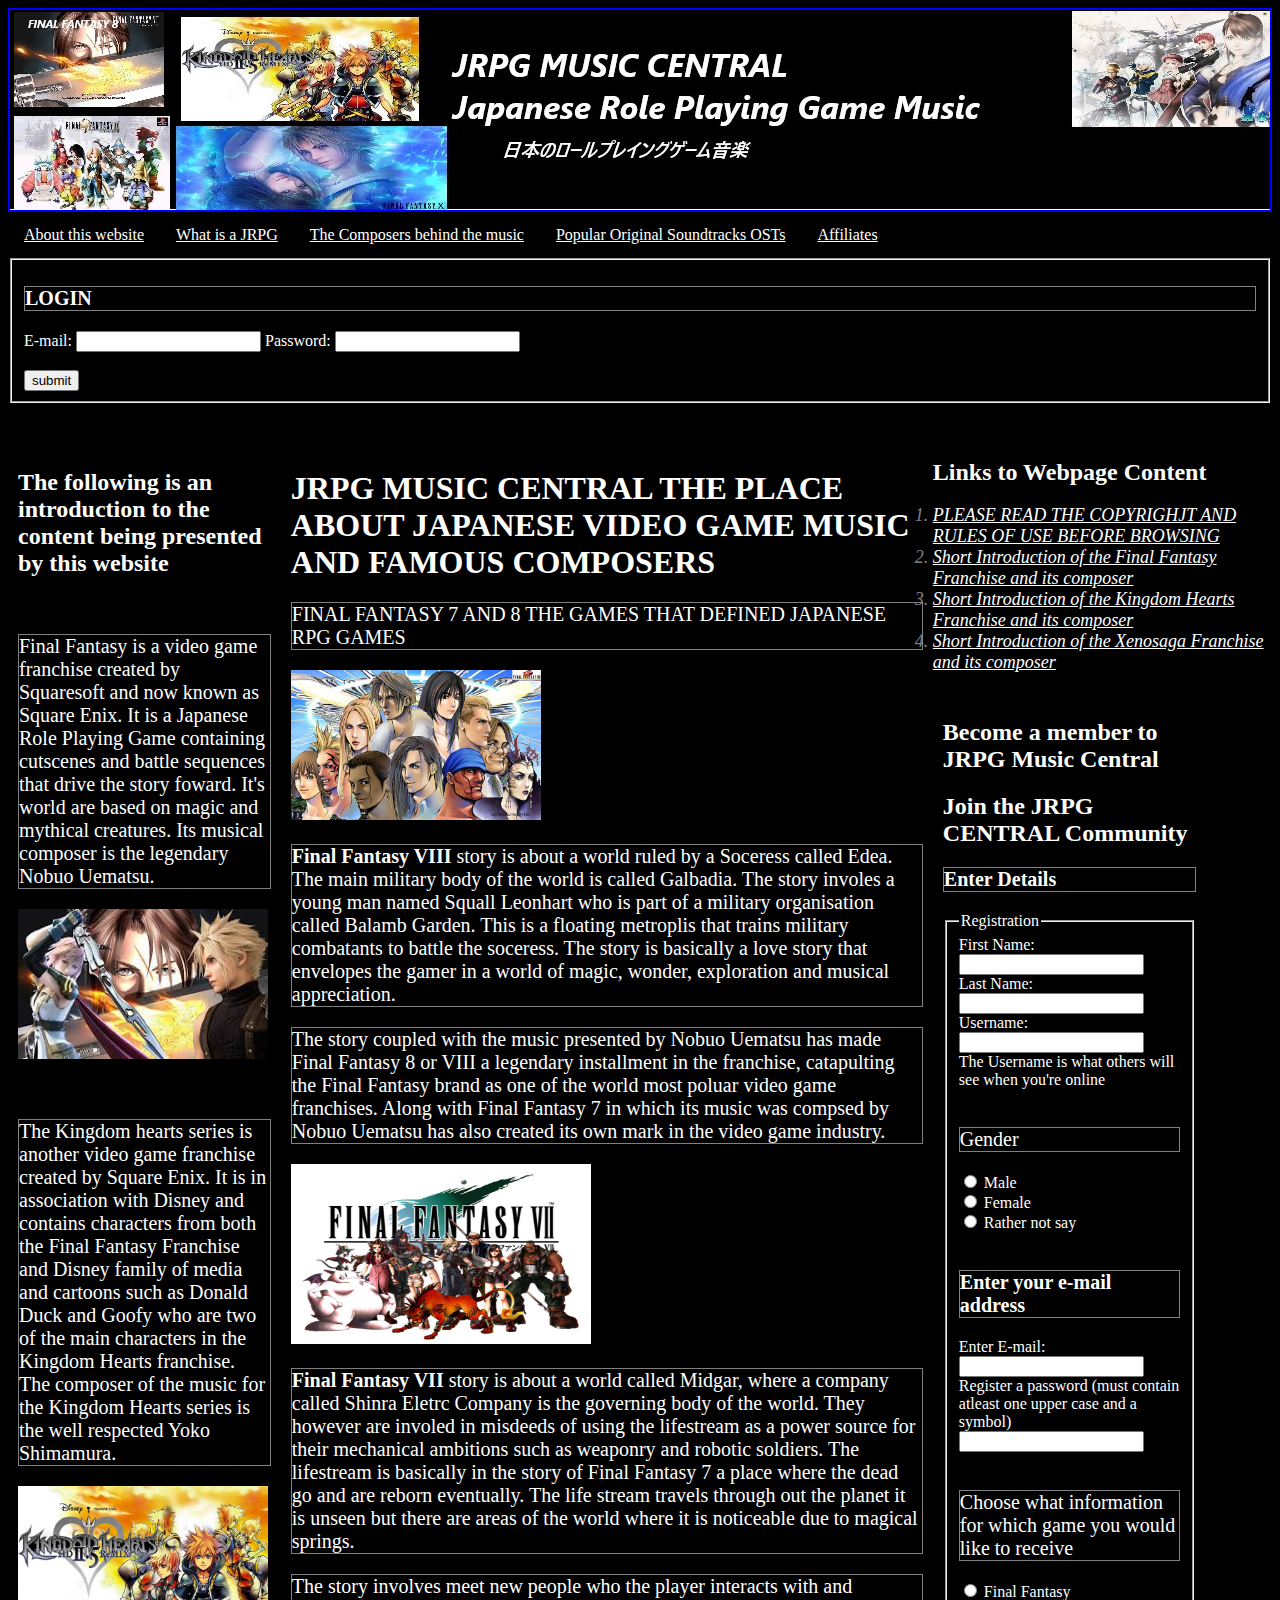
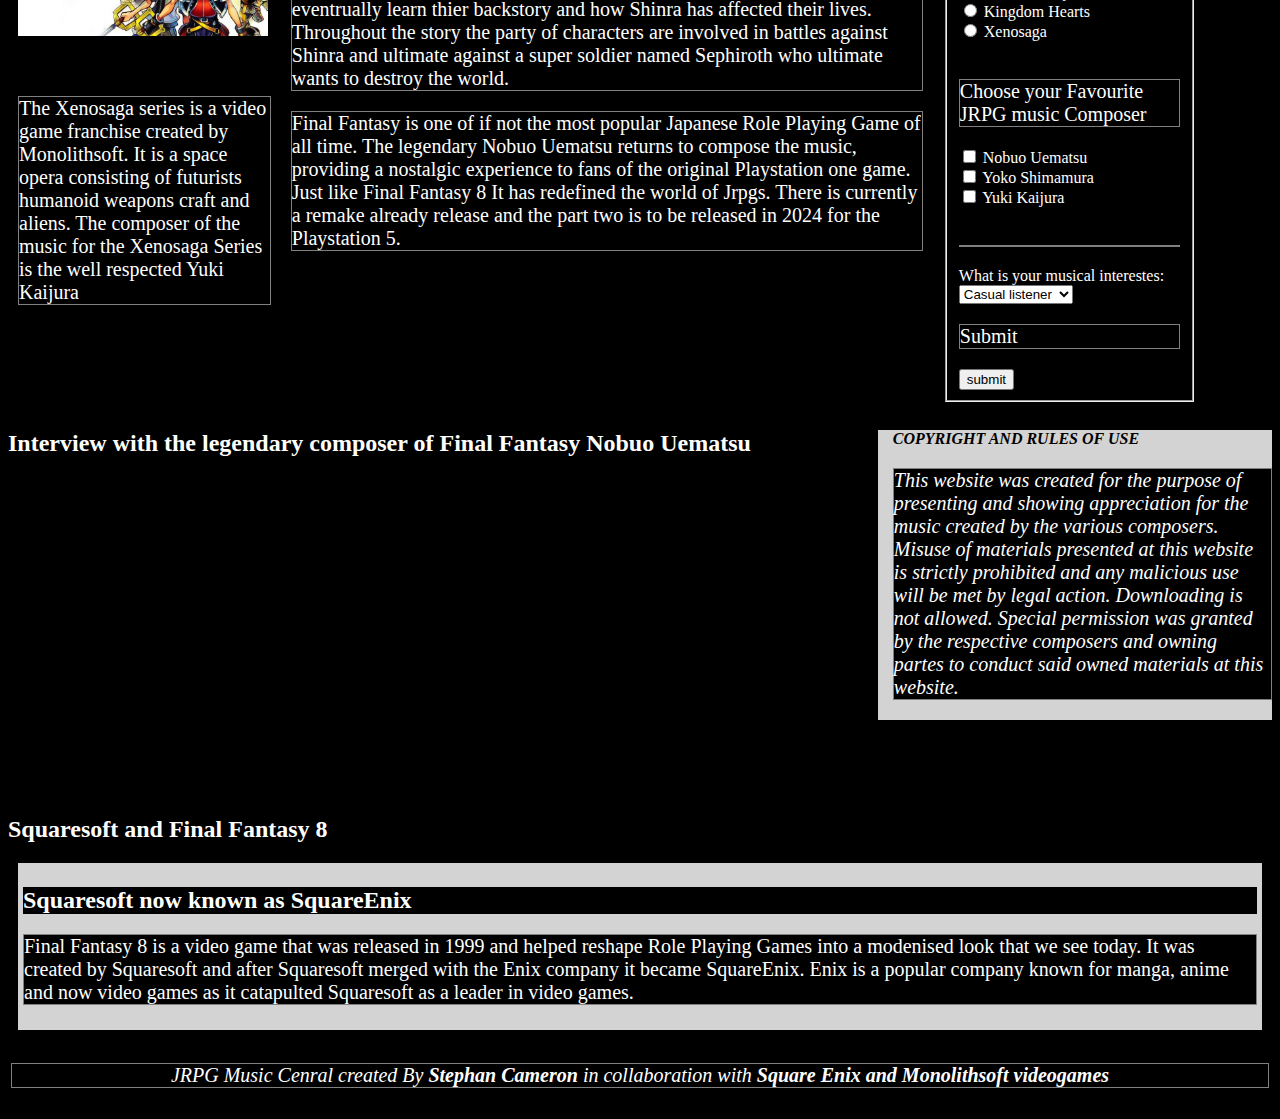
<file: index.html>
<!--THIS IS MY FINAL PROJECT WEBSITE HOMEPAGE FOR ITEC240 STEPHAN CAMERON-->
<!--My website is about Japanese Role Playing Game Music and the respected individuals who influenced video game music in the video game industry-->
<!DOCTYPE html><!--This is the Document Type Definition that tells the browser what languyage is being used-->

<html lang="en-us">
<head>
<title>Japanese Role Playing Game JRPG music</title>
<meta charset="utf-8">
<meta name="description" content="Japanese Role Playing Game Music">
<meta name="author" content="Stephan Cameron">
<link rel="stylesheet" href="./css/videogamemusic.css">

</head>
<body>


<header><!--https://www.w3schools.com/howto/howto_css_style_header.asp-->
<div class="header-image">  <!--Learned how to apply header image through W3C called Hero Headers-->      
</div>
</header>



<nav><!-- Navigation content goes here -->
  <div class="topnav">
  <a href="htmlfiles/aboutwebsite.html" target="_blank">About this website</a>
  <a href="htmlfiles/whatisjrpg.html" target="_blank">What is a JRPG</a>
  <a href="htmlfiles/thecomposers.html" target="_blank">The Composers behind the music</a>
  <a href="htmlfiles/originalsoundtracks.html" target="_blank">Popular Original Soundtracks OSTs</a>
  <a href="htmlfiles/affiliates.html" target="_blank">Affiliates</a>
  
</div>
</nav>

<fieldset>
<p><b>LOGIN</b></p><!--Login section for emulation of user login-->
<form action="htmlfiles/loginthankyou.html">

	<label for="fname">E-mail:</label>
	<input type="text" id="fname" name="fname">
	<label for="lname">Password:</label>
	<input type="text" id="lname" name="lname">
	<br><br>
	
	

<input type="submit" value="submit">
</form>
</fieldset>


	<br>
	<br>
	
<main><!-- Main content goes here -->
 <div class="row"></div>
 <div class="column side">

 <h2>The following is an introduction to the content being presented by this website</h2>
<a id="introfinalfantasy"><b>FINAL FANTASY SERIES</b></a>
<p>Final Fantasy is a video game franchise created by Squaresoft and now known as Square Enix. It is a Japanese Role Playing Game containing cutscenes and battle sequences that drive the story foward. It's world are based on magic and mythical creatures. Its musical composer is the legendary Nobuo Uematsu.</p>
<img src="images/finalfantasyintro.jpeg" alt="This is Shion uzuki" width="250" height="150">
<br><br>
<a id="introkingdomhearts"><b>KINGDOM HEARTS SERIES</b></a>
<p>The Kingdom hearts series is another video game franchise created by Square Enix. It is in association with Disney and contains characters from both the Final Fantasy Franchise and Disney family of media and cartoons such as Donald Duck and Goofy who are two of the main characters in the Kingdom Hearts franchise. The composer of the music for the Kingdom Hearts series is the well respected Yoko Shimamura.</p>
<img src="images/kingdomheartsintro.jpg" alt="This is Shion uzuki" width="250" height="150">
<br><br>
<a id="introxenosaga"><b>XENOSAGA</b></a>
<p>The Xenosaga series is a video game franchise created by Monolithsoft. It is a space opera consisting of futurists humanoid weapons craft and aliens. The composer of the music for the Xenosaga Series is the well respected Yuki Kaijura</p>

</div>



<div class="column middle">
    
	<H1>JRPG MUSIC CENTRAL THE PLACE ABOUT JAPANESE VIDEO GAME MUSIC AND FAMOUS COMPOSERS</H1>
	<p>FINAL FANTASY 7 AND 8 THE GAMES THAT DEFINED JAPANESE RPG GAMES</P>
	<img src="images/finalfantasy8article.jpg" alt="This is Final Fantasy 8" width="250" height="150">
    <p><B>Final Fantasy VIII</B> story is about a world ruled by a Soceress called Edea. The main military body of the world is called Galbadia. The story involes a young man named Squall Leonhart who is part of a military organisation called Balamb Garden. This is a floating metroplis that trains military combatants to battle the soceress. The story is basically a love story that envelopes the gamer in a world of magic, wonder, exploration and musical appreciation. </p>
    <p>The story coupled with the music presented by Nobuo Uematsu has made Final Fantasy 8 or VIII a legendary installment in the franchise, catapulting the Final Fantasy brand as one of the world most poluar video game franchises. Along with Final Fantasy 7 in which its music was compsed by Nobuo Uematsu has also created its own mark in the video game industry.</p>
	<img src="images/finalfantasy7article.jpg" alt="This is Final Fantasy 7" width="300" height="180">
	<p><B>Final Fantasy VII</B> story is about a world called Midgar, where a company called Shinra Eletrc Company is the governing body of the world. They however are involed in misdeeds of using the lifestream as a power source for their mechanical ambitions such as weaponry and robotic soldiers. The lifestream is basically in the story of Final Fantasy 7 a place where the dead go and are reborn eventually. The life stream travels through out the planet it is unseen but there are areas of the world where it is noticeable due to magical springs.</p>
	<p>The story involves meet new people who the player interacts with and eventrually learn thier backstory and how Shinra has affected their lives. Throughout the story the party of characters are involved in battles against Shinra and ultimate against a super soldier named Sephiroth who ultimate wants to destroy the world.</p>
	<p>Final Fantasy is one of if not the most popular Japanese Role Playing Game of all time. The legendary Nobuo Uematsu returns to compose the music, providing a nostalgic experience to fans of the original Playstation one game. Just like Final Fantasy 8 It has redefined the world of Jrpgs. There is currently a remake already release and the part two is to be released in 2024 for the Playstation 5.</P> 
	
  </div>
 

<nav>
<h2><b>Links to Webpage Content</b></h2>
<ol type="1"><!--This define that numbers will be used for the list.-->

<li><a target="_blank" href="#COPYRIGHT">PLEASE READ THE COPYRIGHJT AND RULES OF USE BEFORE BROWSING</a></li>
<li><a target="_blank" href="#introfinalfantasy">Short Introduction of the Final Fantasy Franchise and its composer </a></li>
<li><a target="_blank" href="#introkingdomhearts">Short Introduction of the Kingdom Hearts Franchise and its composer </a></li>
<li><a target="_blank" href="#introxenosaga">Short Introduction of the Xenosaga Franchise and its composer </a></li>
</ol>
</nav>


<div class="column side">
<h2>Become a member to JRPG Music Central</h2>

<a id="JointheexclusiveXenosagaForum"><h2>Join the JRPG CENTRAL Community</h2></a><!--Registration section-->
<p><b>Enter Details </b></p>
<fieldset><!--Legend and fieldset html code was learned from W3C school at https://www.w3schools.com/tags/tryit.asp?filename=tryhtml_fieldset-->
<legend>Registration</legend>
<form action="htmlfiles/thankyoupage.html">
	<label for="fname">First Name:</label><br>
	<input type="text" id="fname1" name="fname2"><br>
	<label for="lname">Last Name:</label><br>
	<input type="text" id="lname1" name="lname2"><br>
	<label for="lname">Username:</label><br>
	<input type="text" id="lname2" name="lname2"><br>
	<label for="lname3">The Username is what others will see when you're online</label><br>
	<br>
	<p>Gender</p>
	<input type="radio" id="Male" name="fav_language" value="HTML">
	<label for="Male">Male</label><br>
	<input type="radio" id="Female" name="fav_language" value="HTML">
	<label for="Female">Female</label><br>
	<input type="radio" id="Rathernotsay1" name="fav_language" value="HTML">
	<label for="Rathernotsay">Rather not say</label><br>
	<br>
	
<p><b>Enter your e-mail address </b></p>
	<label for="fname">Enter E-mail:</label><br>
	<input type="text" id="fname3" name="fname4"><br>
	<label for="lname">Register a password (must contain atleast one upper case and a symbol)</label><br>
	<input type="text" id="lname3" name="lname4"><br>
	<br>
	
	<p>Choose what information for which game you would like to receive</p>
	
	<input type="radio" id="Male1" name="fav_language" value="HTML">
	<label for="Male">Final Fantasy</label><br>
	<input type="radio" id="Female1" name="fav_language" value="HTML">
	<label for="Female">Kingdom Hearts</label><br>
	<input type="radio" id="Rathernotsay" name="fav_language" value="HTML">
	<label for="Rathernotsay">Xenosaga</label><br>
	
	<br>
	
<p>Choose your Favourite JRPG music Composer</p>

<input type="checkbox" id="character1" name="character1" value="Kos-Mos">
<label for="character1">Nobuo Uematsu</label><br>
<input type="checkbox" id="character2" name="character2" value="Music">
<label for="character2">Yoko Shimamura</label><br>
<input type="checkbox" id="character3" name="character3" value="Video Games">
<label for="character3">Yuki Kaijura</label><br>

<br>
<p></p>
<label for="cars">What is your musical interestes:</label>
<select id="cars" name="cars">
<option value="Mecha">Casual listener</option>
<option value="Mecha">Content creator</option>
<option value="Mecha">Composer</option>
</select>

<p>Submit</p><!--Submit button that will take user to a confirmation page-->
<input type="submit" value="submit">
</form>
</fieldset>

<br>
</div>
</main>

<aside><!-- Aside content goes here -->
<a id="KOS-MOS"><b>COPYRIGHT AND RULES OF USE</b></a>
    <p>This website was created for the purpose of presenting and showing appreciation for the music created by the various composers. Misuse of materials presented at this website is strictly prohibited and any malicious use will be met by legal action. Downloading is not allowed. Special permission was granted by the respective composers and owning partes to conduct said owned materials at this website.</p>
  </aside>
  
<!--VIDEO TAKEN FROM YOUTUBE AT https://www.youtube.com/watch?v=CED4Kf6oHZc--><!--All rights to the youtube channel and the respectable Nobuo Uematsu-->
<a id="VideooftheHistoryofXenosagaanddeveloperMonolithsoftstudios"><h2>Interview with the legendary composer of Final Fantasy Nobuo Uematsu</h2></a>
<iframe width="560" height="315" src="https://www.youtube.com/embed/CED4Kf6oHZc?si=0CtbV5HndCo0rqCe" title="YouTube video player" allow="accelerometer; autoplay; clipboard-write; encrypted-media; gyroscope; picture-in-picture; web-share" allowfullscreen></iframe>


 <!-- Article content goes here -->
    <article class="all-browsers">
  <h2>Squaresoft and Final Fantasy 8</h2>
  <article class="browser">
    <h2>Squaresoft now known as SquareEnix</h2>
    <p>Final Fantasy 8 is a video game that was released in 1999 and helped reshape Role Playing Games into a modenised look that we see today. It was created by Squaresoft and after Squaresoft merged with the Enix company it became SquareEnix. Enix is a popular company known for manga, anime and now video games as it catapulted Squaresoft as a leader in video games.</p> 
  </article>
  </article>
  



<footer><!--Footer note ackowledging the callaborators in making of this website-->
<p><cite>JRPG Music Cenral created By <strong>Stephan Cameron</strong> in collaboration with <strong>Square Enix and Monolithsoft videogames</strong></cite> </p>
</footer>

</body>
</html>
</file>
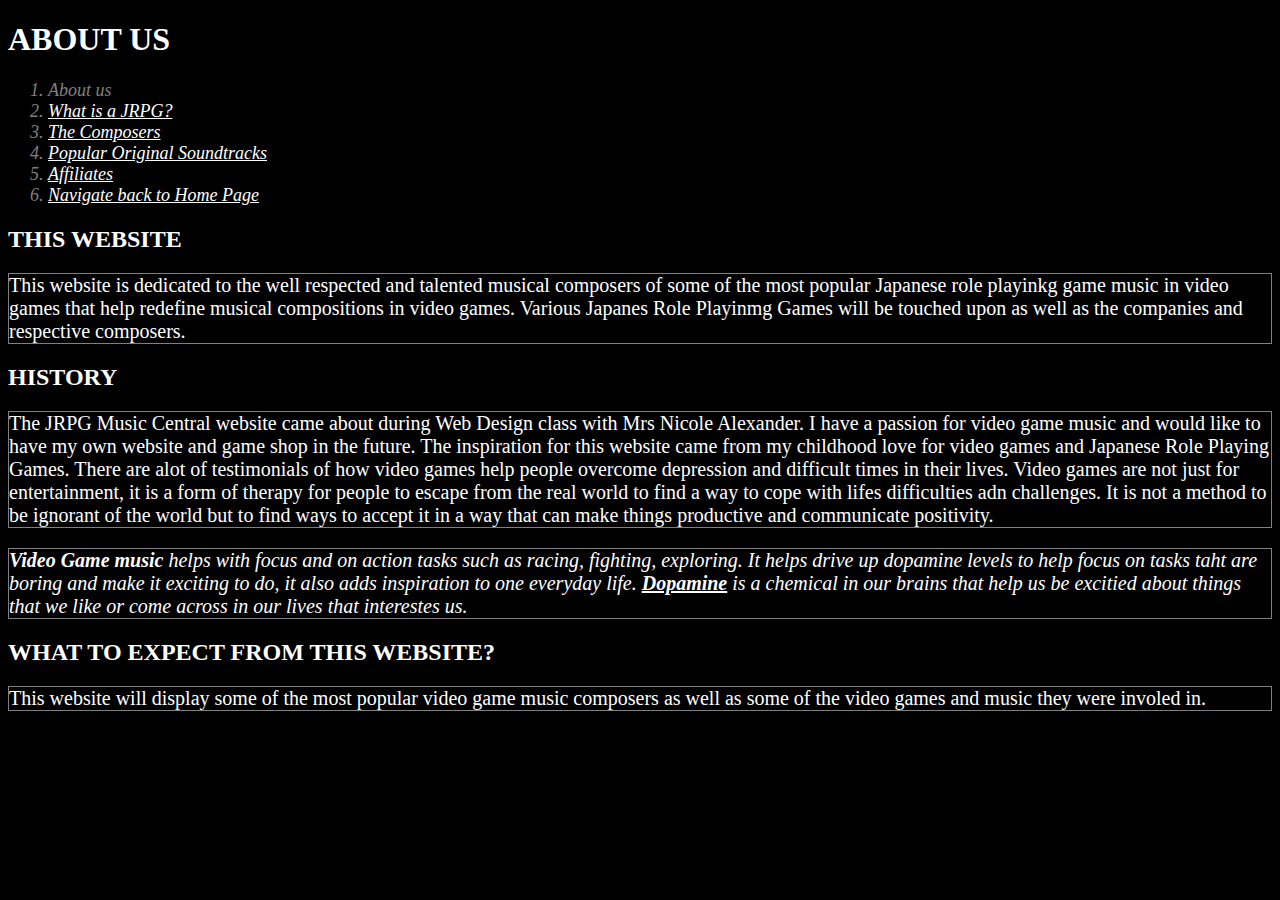
<file: htmlfiles/aboutwebsite.html>
<!--This is the About Website page that tells the user what the website is about in more detail-->
<!DOCTYPE html><!--Document Type Definition which defines the language to the browser being used in the html file-->

<html lang="en-us">
<head>
<title>ABOUT THIS WEBSITE</title>
<meta charset="utf-8">
<meta name="description" content="Cure page">
<meta name="author" content="Stephan Cameron">
<link rel="stylesheet" href="../css/videogamemusic.css">
</head>

<body>
<h1>ABOUT US</h1>
<ol type="1">
<li>About us</li>
<li><a href="whatisjrpg.html" target="_blank">What is a JRPG?</a></li>
<li><a href="thecomposers.html" target="_blank">The Composers</a></li>
<li><a href="originalsoundtracks.html" target="_blank">Popular Original Soundtracks</a></li>
<li><a href="affiliates.html" target="_blank">Affiliates</a></li>
<li><a href="../index.html" target="_blank">Navigate back to Home Page</a></li>
</ol>

<H2>THIS WEBSITE</H2>
<P>This website is dedicated to the well respected and talented musical composers of some of the most popular Japanese role playinkg game music in video games that help redefine musical compositions in video games. Various Japanes Role Playinmg Games will be touched upon as well as the companies and respective composers.</P>

<H2>HISTORY</H2>
<p>The JRPG Music Central website came about during Web Design class with Mrs Nicole Alexander. I have a passion for video game music and would like to have my own website and game shop in the future. The inspiration for this website came from my childhood love for video games and Japanese Role Playing Games. There are alot of testimonials of how video games help people overcome depression and difficult times in their lives. Video games are not just for entertainment, it is a form of therapy for people to escape from the real world to find a way to cope with lifes difficulties adn challenges. It is not a method to be ignorant of the world but to find ways to accept it in a way that can make things productive and communicate positivity.</p> 

<p>
<cite>
<strong>Video Game music</strong> helps with focus and on action tasks such as racing, fighting, exploring. It helps drive up dopamine levels to help focus on tasks taht are boring and make it exciting to do, it also adds inspiration to one everyday life. <b><u>Dopamine</u></b> is a chemical in our brains that help us be excitied about things that we like or come across in our lives that interestes us.
</cite>
</p>

<h2>WHAT TO EXPECT FROM THIS WEBSITE?</h2>
<p>This website will display some of the most popular video game music composers as well as some of the video games and music they were involed in.</p>

</body>
</html>
</file>
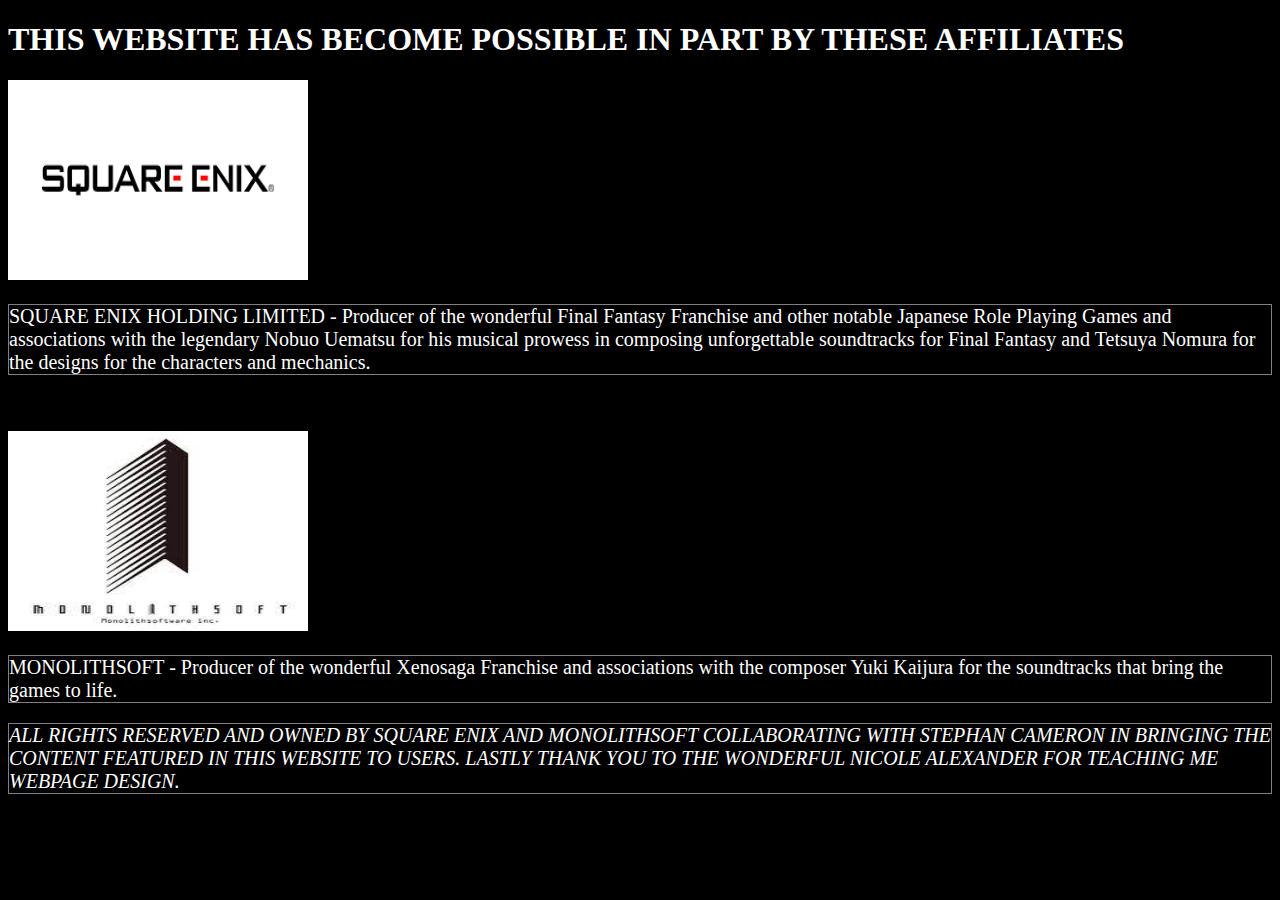
<file: htmlfiles/affiliates.html>
<!--Affiliates page for Final Website Assignment -->
<!DOCTYPE html><!--Document Type Definition which defines the language to the browser being used in the html file-->

<html lang="en-us">
<head>
<title>AFFILIATES</title>
<meta charset="utf-8">
<meta name="description" content="Thank you page">
<meta name="author" content="Stephan Cameron">
<link rel="stylesheet" href="../css/videogamemusic.css">
</head>

<body>
<h1>THIS WEBSITE HAS BECOME POSSIBLE IN PART BY THESE AFFILIATES</h1>
<img src="../images/squareenix.png" alt="Cinque Terre" width="300" height="200">
<p>SQUARE ENIX HOLDING LIMITED - Producer of the wonderful Final Fantasy Franchise and other notable Japanese Role Playing Games and associations with the legendary Nobuo Uematsu for his musical prowess in composing unforgettable soundtracks for Final Fantasy and Tetsuya Nomura for the designs for the characters and mechanics.</p>
<br><br>
<img src="../images/monolithsoft.jpeg" alt="Cinque Terre" width="300" height="200">
<p>MONOLITHSOFT - Producer of the wonderful Xenosaga Franchise and associations with the composer Yuki Kaijura for the soundtracks that bring the games to life.</p><!--no email has been sent but in live webpages confirmations email are sent to verify the user-->

<p><cite>ALL RIGHTS RESERVED AND OWNED BY SQUARE ENIX AND MONOLITHSOFT COLLABORATING WITH STEPHAN CAMERON IN BRINGING THE CONTENT FEATURED IN THIS WEBSITE TO USERS. LASTLY THANK YOU TO THE WONDERFUL NICOLE ALEXANDER FOR TEACHING ME WEBPAGE DESIGN.</cite> </p>

</body>
</html>
</file>
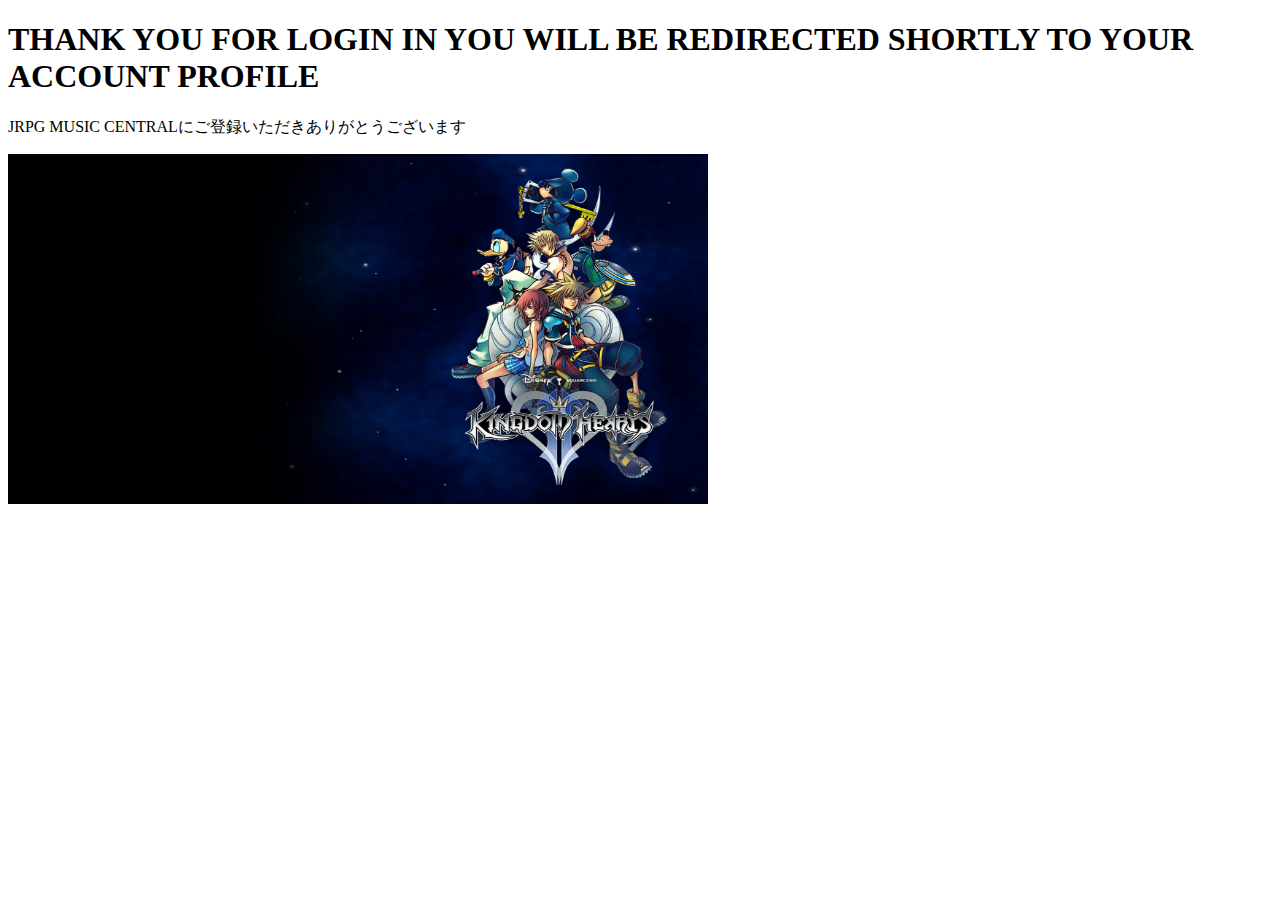
<file: htmlfiles/loginthankyou.html>
<!--Login Thank you page for Final Website Assignment -->
<!DOCTYPE html><!--Document Type Definition which defines the language to the browser being used in the html file-->

<html lang="en-us">
<head>
<title>LOGIN THANK YOU </title>
<meta charset="utf-8">
<meta name="description" content="Thank you page">
<meta name="author" content="Stephan Cameron">
</head>

<body><!--Image for this page taken from https://wallpaperset.com/kingdom-hearts-desktop-backgrounds-->
<h1>THANK YOU FOR LOGIN IN YOU WILL BE REDIRECTED SHORTLY TO YOUR ACCOUNT PROFILE</h1>
<p>JRPG MUSIC CENTRALにご登録いただきありがとうございます</p>

<img src="../images/kingdomheartsloginimage.jpg" alt="Thank from Yuna and Tidus from Final Fantasy 10" width="700" height="350"><!--learned how to enter an image from one or two directory up by using dots at start of image path https://learn.coderslang.com/0068-how-to-add-images-in-html-from-a-folder/-->

</body>
</html>
</file>
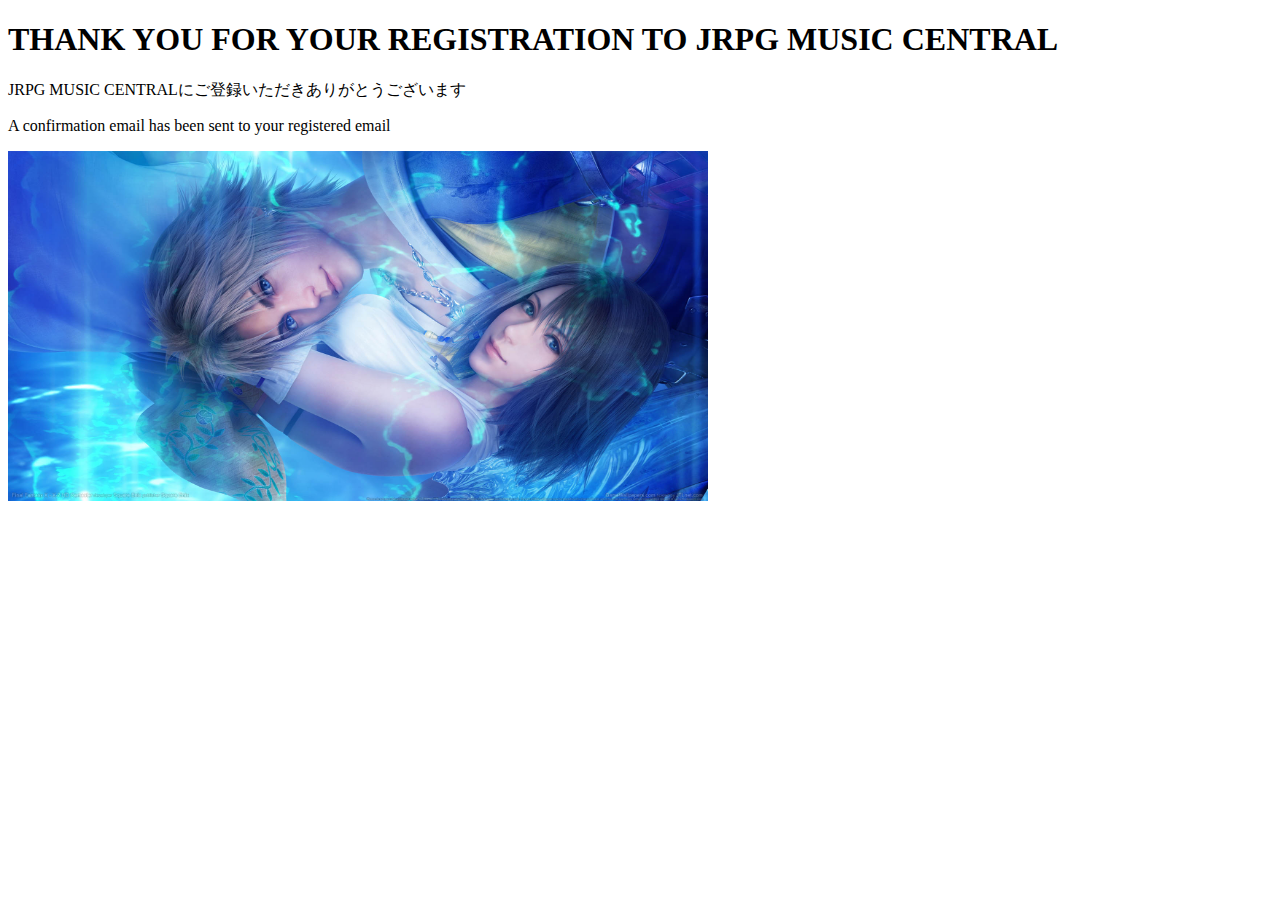
<file: htmlfiles/thankyoupage.html>
<!--Thank you page for Final Website Assignment -->
<!DOCTYPE html><!--Document Type Definition which defines the language to the browser being used in the html file-->

<html lang="en-us">
<head>
<title>THANK YOU PAGE</title>
<meta charset="utf-8">
<meta name="description" content="Thank you page">
<meta name="author" content="Stephan Cameron">
</head>

<body>
<h1>THANK YOU FOR YOUR REGISTRATION TO JRPG MUSIC CENTRAL</h1>
<p>JRPG MUSIC CENTRALにご登録いただきありがとうございます</p>
<p>A confirmation email has been sent to your registered email</p><!--no actual email has been sent-->

<img src="../images/finalfantasy10thankyou.jpg" alt="Thank from Yuna and Tidus from Final Fantasy 10" width="700" height="350"><!--learned how to enter an image from one or two directory up by using dots at start of image path https://learn.coderslang.com/0068-how-to-add-images-in-html-from-a-folder/-->


</body>
</html>
</file>
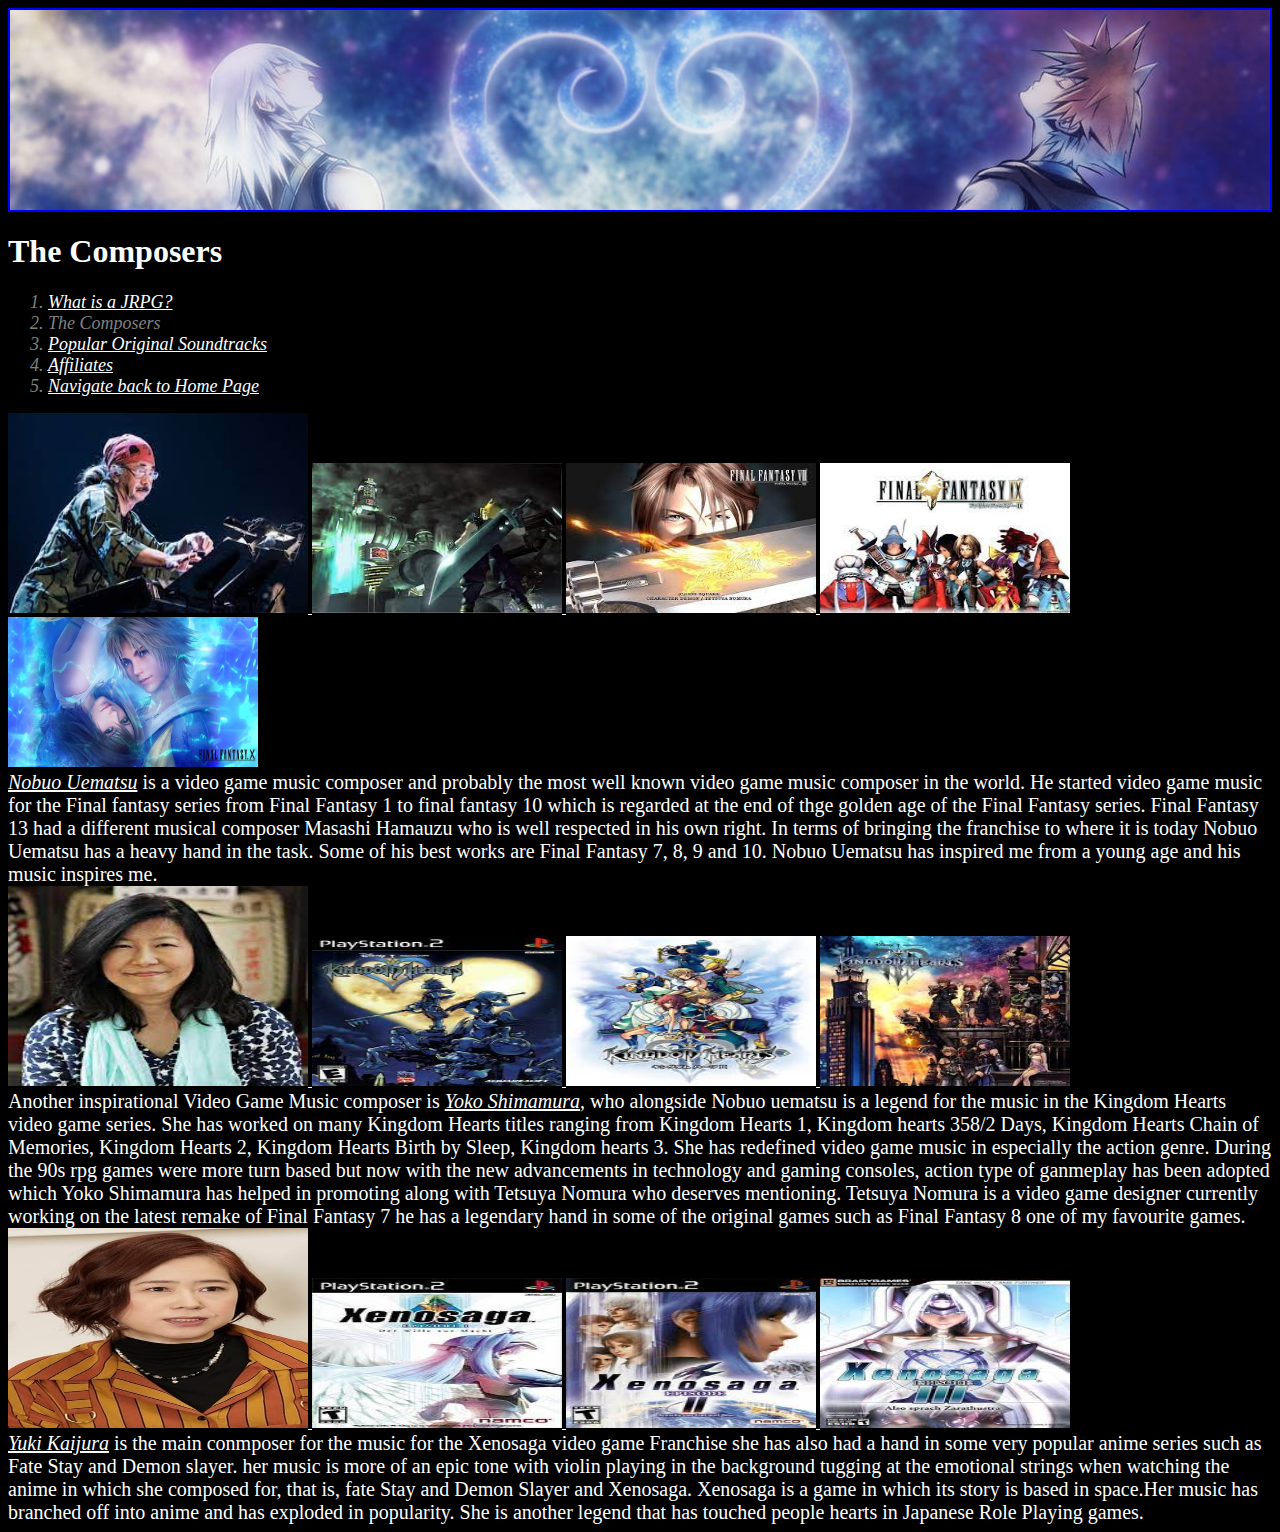
<file: htmlfiles/thecomposers.html>
<!--Composers page for Final Website Assignment -->
<!DOCTYPE html><!--Document Type Definition which defines the language to the browser being used in the html file-->

<html lang="en-us">
<head>
<title>THE COMPOSERS</title>
<meta charset="utf-8">
<meta name="description" content="Thank you page">
<meta name="author" content="Stephan Cameron">
<link rel="stylesheet" href="../css/videogamemusic.css">

<body>
<header><!--https://www.w3schools.com/howto/howto_css_style_header.asp-->
<div class="header-image2">  <!--Learned how to apply header image through W3C called Hero Headers-->      
</div>
</header>

<div>
<h1>The Composers</h1>
<ol type="1">
<li><a href="whatisjrpg.html" target="_blank">What is a JRPG?</a></li>
<li>The Composers</li>
<li><a href="originalsoundtracks.html" target="_blank">Popular Original Soundtracks</a></li>
<li><a href="affiliates.html" target="_blank">Affiliates</a></li>
<li><a href="../index.html" target="_blank">Navigate back to Home Page</a></li>
</ol>
</div>

<div class="gallery"><!--Image Gallery learned from W3C school https://www.w3schools.com/css/css_image_gallery.asp-->
  <a target="_blank" href="../images/nobuouematsubanner.jpeg">
  <img src="../images/nobuouematsubanner.jpeg" alt="Nobuo Uematsu" title="NOBUO UEMATSU" width="300" height="200">
  <img src="../images/finalfantasy7.jpeg" alt="finalfantasy7" title="FINAL FANTASY VII" width="250" height="150">
  <img src="../images/finalfantasy8.jpeg" alt="finalfantasy8" title="FINAL FANTASY VIII" width="250" height="150">
  <img src="../images/finalfantasy9.jpeg" alt="finalfantasy9" title="FINAL FANTASY IX" width="250" height="150">
  <img src="../images/finalfantasy10.jpg" alt="finalfantasy10" title="FINAL FANTASY X" width="250" height="150">
  </a>
  <div class="desc"><u><em>Nobuo Uematsu</em></u> is a video game music composer and probably the most well known video game music composer in the world. He started video game music for the Final fantasy series from Final Fantasy 1 to final fantasy 10 which is regarded at the end of thge golden age of the Final Fantasy series. Final Fantasy 13 had a different musical composer Masashi Hamauzu who is well respected in his own right. In terms of bringing the franchise to where it is today Nobuo Uematsu has a heavy hand in the task. Some of his best works are Final Fantasy 7, 8, 9 and 10. Nobuo Uematsu has inspired me from a young age and his music inspires me. </div>
</div>

<div class="gallery"><!--Image Gallery learned from W3C school https://www.w3schools.com/css/css_image_gallery.asp-->
  <a target="_blank" href="../images/yokoshimamurabanner.jpeg">
  <img src="../images/yokoshimamurabanner.jpeg" alt="yokoshimamura" title="YOKO SHIMAMURA" width="300" height="200">
  <img src="../images/kingdomhearts1.jpeg" alt="kingdomhearts1" title="KINGDOM HEARTS I" width="250" height="150">
  <img src="../images/kingdomhearts2.jpeg" alt="kingdomhearts2" title="KINGDOM HEARTS II" width="250" height="150">
  <img src="../images/kingdomhearts3.jpeg" alt="kingdomhearts3" title="KINGDOM HEARTS III" width="250" height="150">
  </a>
  <div class="desc">Another inspirational Video Game Music composer is <u><em>Yoko Shimamura</em></u>, who alongside Nobuo uematsu is a legend for the music in the Kingdom Hearts video game series. She has worked on many Kingdom Hearts titles ranging from Kingdom Hearts 1, Kingdom hearts 358/2 Days, Kingdom Hearts Chain of Memories, Kingdom Hearts 2, Kingdom Hearts Birth by Sleep, Kingdom hearts 3. She has redefined video game music in especially the action genre. During the 90s rpg games were more turn based but now with the new advancements in technology and gaming consoles, action type of ganmeplay has been adopted which Yoko Shimamura has helped in promoting along with Tetsuya Nomura who deserves mentioning. Tetsuya Nomura is a video game designer currently working on the latest remake of Final Fantasy 7 he has a legendary hand in some of the original games such as Final Fantasy 8 one of my favourite games. </div>
</div>

<div class="gallery"><!--Image Gallery learned from W3C school https://www.w3schools.com/css/css_image_gallery.asp-->
  <a target="_blank" href="../images/yukikaijura.jpg">
  <img src="../images/yukikaijura.jpg" alt="Yuki Kaijura" title="YUKI KAIJURA" width="300" height="200">
   <img src="../images/xenosaga1.jpeg" alt="Xenosaga1" title="XENOSAGA I" width="250" height="150">
   <img src="../images/xenosaga2.jpeg" alt="Xenosaga2" title="XENOSAGA II" width="250" height="150">
	<img src="../images/xenosaga3.jpeg" alt="Xenosaga3" title="XENOSAGA III" width="250" height="150">
  </a>
  <div class="desc"><em><u>Yuki Kaijura</u></em> is the main conmposer for the music for the Xenosaga video game Franchise she has also had a hand in some very popular anime series such as Fate Stay and Demon slayer. her music is more of an epic tone with violin playing in the background tugging at the emotional strings when watching the anime in which she composed for, that is, fate Stay and Demon Slayer and Xenosaga. Xenosaga is a game in which its story is based in space.Her music has branched off into anime and has exploded in popularity. She is another legend that has touched people hearts in Japanese Role Playing games.</div>
</div>


</body>
</html>
</file>
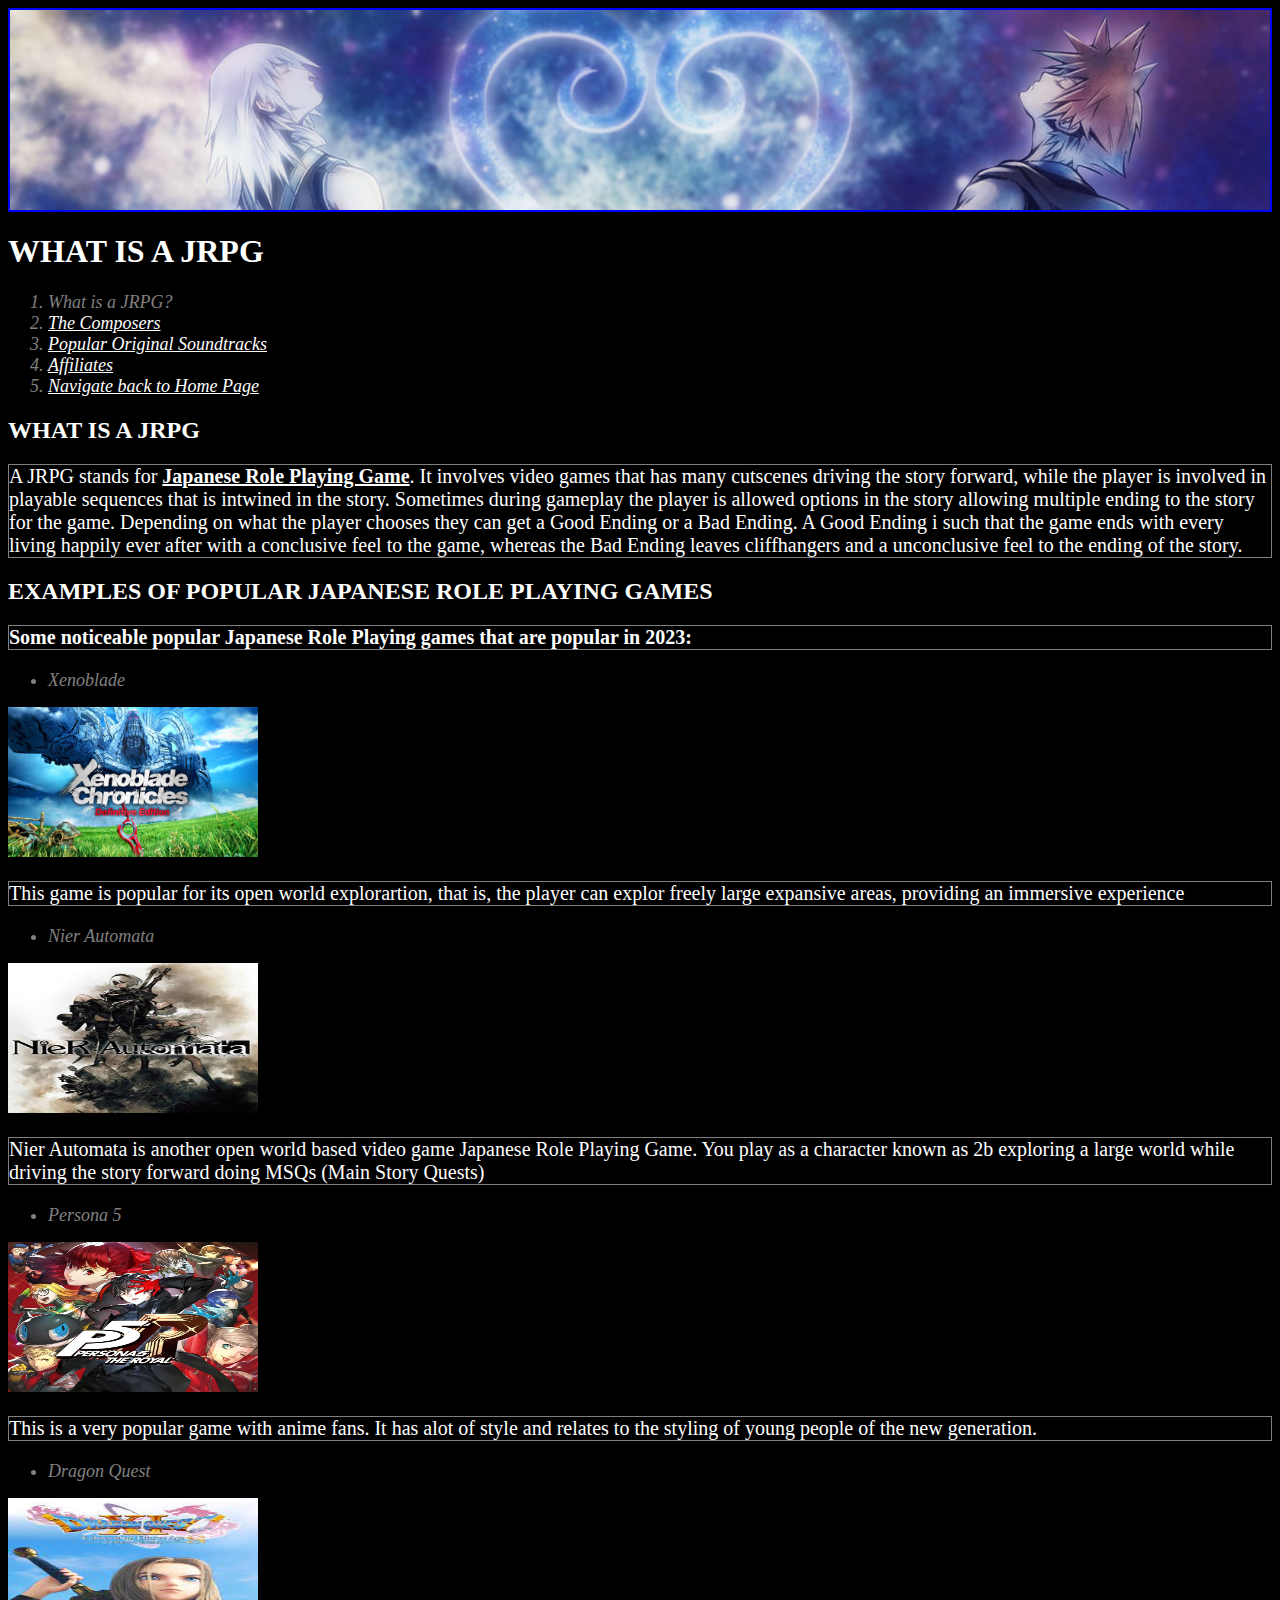
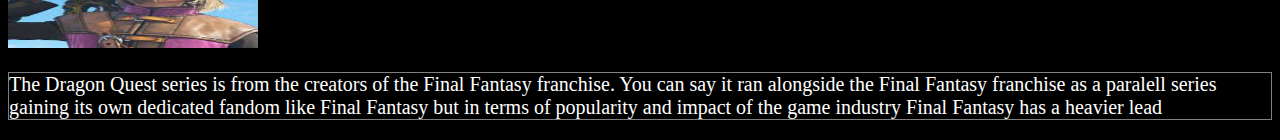
<file: htmlfiles/whatisjrpg.html>
<!--This is page tells the user what the Japanese Role Playing Game Music website is about in more detail-->
<!DOCTYPE html><!--Document Type Definition which defines the language to the browser being used in the html file-->

<html lang="en-us">
<head>
<title>WHAT IS A JRPG</title>
<meta charset="utf-8">
<meta name="description" content="Cure page">
<meta name="author" content="Stephan Cameron">
<link rel="stylesheet" href="../css/videogamemusic.css">
</head>

<body>
<header><!--https://www.w3schools.com/howto/howto_css_style_header.asp-->
<div class="header-image2">  <!--Learned how to apply header image through W3C called Hero Headers-->      
</div>
</header>


<h1>WHAT IS A JRPG</h1>
<ol type="1">
<li>What is a JRPG?</li>
<li><a href="thecomposers.html" target="_blank">The Composers</a></li>
<li><a href="originalsoundtracks.html" target="_blank">Popular Original Soundtracks</a></li>
<li><a href="affiliates.html" target="_blank">Affiliates</a></li>
<li><a href="../index.html" target="_blank">Navigate back to Home Page</a></li>
</ol>



<H2>WHAT IS A JRPG</H2>
<P>A JRPG stands for <b><u>Japanese Role Playing Game</u></b>. It involves video games that has many cutscenes driving the story forward, while the player is involved in playable sequences that is intwined in the story. Sometimes during gameplay the player is allowed options in the story allowing multiple ending to the story for the game. Depending on what the player chooses they can get a Good Ending or a Bad Ending. A Good Ending i such that the game ends with every living happily ever after with a conclusive feel to the game, whereas the Bad Ending leaves cliffhangers and a unconclusive feel to the ending of the story.</P>

<H2>EXAMPLES OF POPULAR JAPANESE ROLE PLAYING GAMES</H2>
<P><b>Some noticeable popular Japanese Role Playing games that are popular in 2023:</b></p>
<ul>
<li>Xenoblade</li> 
</ul>
<img src="../images/xenoblade1.jpeg" alt="This is Final Fantasy 8" width="250" height="150">
<p>This game is popular for its open world explorartion, that is, the player can explor freely large expansive areas, providing an immersive experience</p>
<ul>
<li>Nier Automata</li>
</ul>
<img src="../images/nierautomata.jpg" alt="This is Final Fantasy 8" width="250" height="150">
<p>Nier Automata is another open world based video game Japanese Role Playing Game. You play as a character known as 2b exploring a large world while driving the story forward doing MSQs (Main Story Quests)
<ul>
<li>Persona 5</li>
</ul>
<img src="../images/persona5.jpg" alt="This is Final Fantasy 8" width="250" height="150">
<p>This is a very popular game with anime fans. It has alot of style and relates to the styling of young people of the new generation.</p>
<ul>
<li>Dragon Quest</li>
</ul>
<img src="../images/dragonquest.jpeg" alt="This is Final Fantasy 8" width="250" height="150">
<p>The Dragon Quest series is from the creators of the Final Fantasy franchise. You can say it ran alongside the Final Fantasy franchise as a paralell series gaining its own dedicated fandom like Final Fantasy but in terms of popularity and impact of the game industry Final Fantasy has a heavier lead</p>

</body>
</html>
</file>
<file: css/videogamemusic.css>
/*This is the CSS for Styling the Japanese music website Home Page*/

.header-image { /*Heros Headers learned from W3c onlince https://www.w3schools.com/howto/howto_css_hero_image.asp*/
  background-image: url("../images/headersizecheck.jpg");
  height: 200px;
  width: 200px
  background-position: center;
  background-repeat: no-repeat;
  border: 2px solid blue;
  background-color: black;
    } 
	
/*Header image for what is a jrpg page used from  https://www.deviantart.com/sailortrekkie92/art/Kingdom-Hearts-Twitter-Header-835310791*/
.header-image2 { /*Heros Headers leanred from W3c onlince*/
  background-image: url("../images/whatisjrpgheader.jpg"); 
  height: 200px;
  width: 200px
  background-position: center;
  background-repeat: no-repeat;
  border: 2px solid blue;
  background-color: black;
    } 


.topnav {      /*Navigation links for Home Page top bar with links*/
  overflow: hidden;
  background-color: black;
}


.topnav a {  /* Styling of Links for webpage */
  float: left;
  display: block;
  color: white;
  text-align: center;
  padding: 14px 16px;
  
}

	
.topnav a:hover {  /* Color of hovering */
  background-color: grey;
  color: white;
}

p {
  font-size: 20px;
  background-color: none;
  align-text: left;
}

.column {  /* Columns for main section */
  float: left;
  padding: 10px;
}


.column.side {  /*side column fittings*/
  width: 20%;
}

.column.middle { /*Middle column*/
  width: 50%;
}

/* Clear floats after the columns so no jumbling */
.row::after {
  content: "";
  display: table;
  clear: both;
}

@media screen and (max-width: 600px) { /*used to show webpage on mobile devices and smaller screens*/
  .column.side, .column.middle {
    width: 100%;
  }
}

aside {
  width: 30%;
  padding-left: 15px;
  margin-left: 15px;
  float: right;
  font-style: italic;
  background-color: lightgrey;
}

.all-browsers > h1, .browser {
  margin: 10px;
  padding: 5px;
  background-color: lightgrey;
}


footer {
  text-align: center;
  padding: 3px;
  background-color: black;
  color: white;
}


/*FURTHER STYLING FOR ENTIRE WEBPAGE*/

h1 { /*Styling for all H1 headers in the website*/
  color: white;
  background-color: black;
  
}

p{ /*Styling for all paragragh content in the website*/
  border: 1px solid;
  border-color: grey;
  color: white;
  background-color: black;
}

h2 { /*Styling for all H2 headers in the website*/
  background-color: black;
  color: white;
}

.ol{ /*Styling for all ordered lists in the website*/
  font-size: 5px;
}

li{ /*Styling for all list items in the website*/
  font-size: 18px;
  color: grey;
  font-style: italic;
}

.desc { /*Styling for descriptive content in the image gallery webpage of the website with the composers content*/
  color: white;
  background-color: black;
  font-size: 20px;
}

body { /*Styling for the body or main content of the webpages of the website*/
  background-color: black;
}

legend { /*Styling for legend on the form content on the home page*/
  color: white;
}

label { /*Stytling for label content*/
  color: white;
}

/*Learned css link color edit below from https://www.javatpoint.com/how-to-change-link-color-in-css#:~:text=To%20change%20the%20link%20color,()%20value%2C%20or%20HEX%20value. */

a:link {color: white;} 
a:visited {color: grey}
a:hover {color: pink} 

iframe {
	border : 1px;
}
</file>
